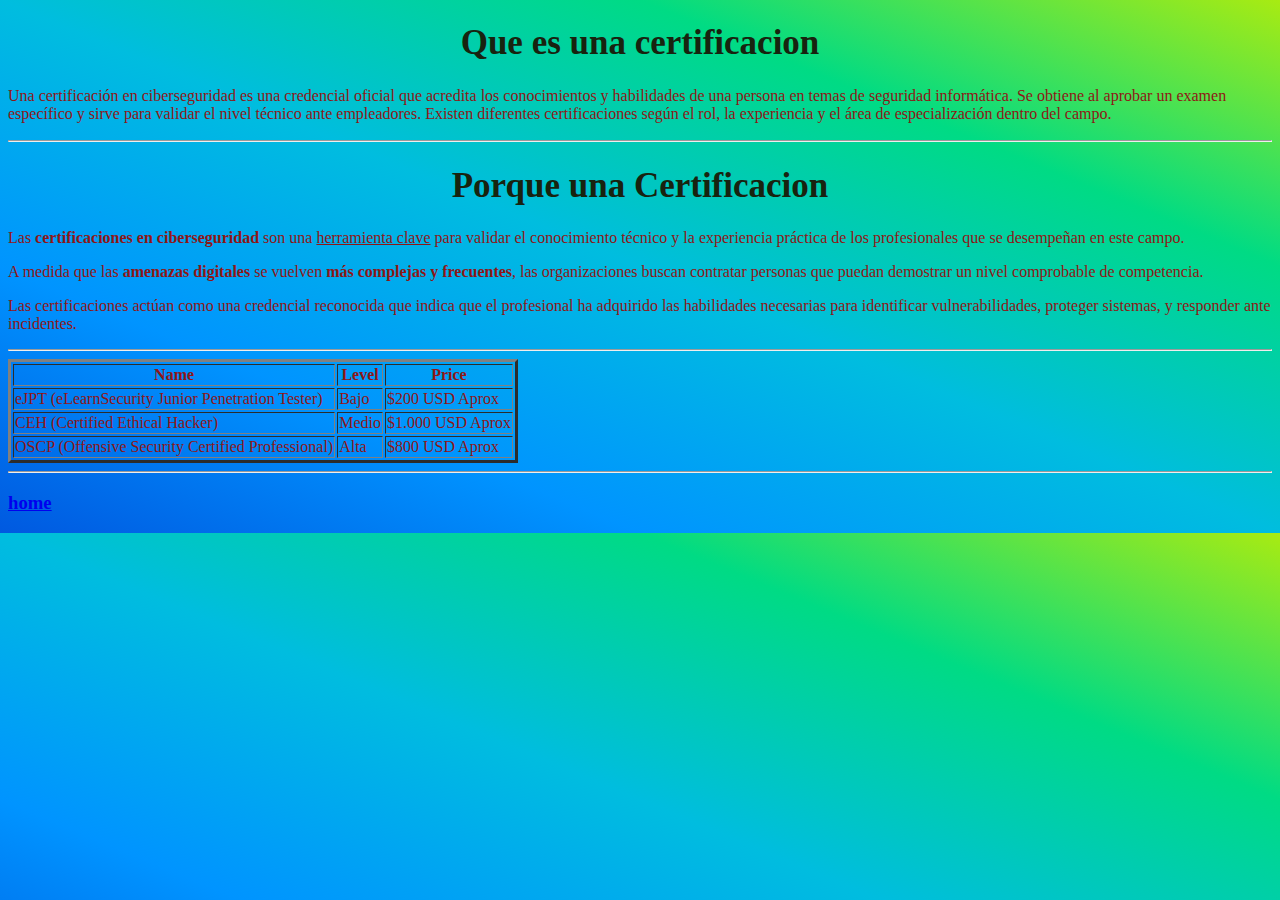
<file: Certificacion.html>
<!DOCTYPE html>
<html lang="en">
<head>
    <meta charset="UTF-8">
    <meta name="viewport" content="width=device-width, initial-scale=1.0">
    <title>Certificaciones</title>
    <link rel="Icon" href="./IMG/ojo.png">
</head>
<body class="Certificacion">
    <link rel="stylesheet" href="./style.css">
    <header>

    </header>


    <main>

        
        
        <h1 class="TitleRM">Que es una certificacion</h1>

        <article class="SubT">Una certificación en ciberseguridad es una credencial oficial que acredita los conocimientos y habilidades de una persona en temas de seguridad informática. Se obtiene al aprobar un examen específico y sirve para validar el nivel técnico ante empleadores. Existen diferentes certificaciones según el rol, la experiencia y el área de especialización dentro del campo.</article>


        <hr class="TitleRM">
        <h1 class="TitleRM">Porque una Certificacion</h1>

        <p class="SubT">Las <b>certificaciones en ciberseguridad</b> son una <u>herramienta clave</u> para validar el conocimiento técnico y la experiencia práctica de los profesionales que se desempeñan en este campo.</p>    
        <p class="SubT"> A medida que las <strong>amenazas digitales</strong> se vuelven <strong>más complejas y frecuentes</strong>, las organizaciones buscan contratar personas que puedan demostrar un nivel comprobable de competencia.</p>
        <p class="SubT">Las certificaciones actúan como una credencial reconocida que indica que el profesional ha adquirido las habilidades necesarias para identificar vulnerabilidades, proteger sistemas, y responder ante incidentes.</p>

        <hr>

        <table class="SubT" border="3">
            <thead>
                <tr>
                    <th>Name</th>
                    <th>Level</th>
                    <th>Price</th>
                </tr>
            </thead>
            <tbody>
                <tr>
                    <td> eJPT (eLearnSecurity Junior Penetration Tester) </td>
                    <td> Bajo </td>
                    <td> $200 USD Aprox </td>
                </tr>
                <tr>
                    <td>CEH (Certified Ethical Hacker) </td>
                    <td>Medio</td>
                    <td> $1.000 USD Aprox </td>
                </tr>
                <tr>
                    <td> OSCP (Offensive Security Certified Professional) </td>
                    <td> Alta </td>
                    <td> $800 USD Aprox </td>
                </tr>
            </tbody>
        </table>


    </main>

    <footer>
        <hr>

        <h3><a href="./index.html">home</a></h3>

    </footer>

</body>
</html>
</file>
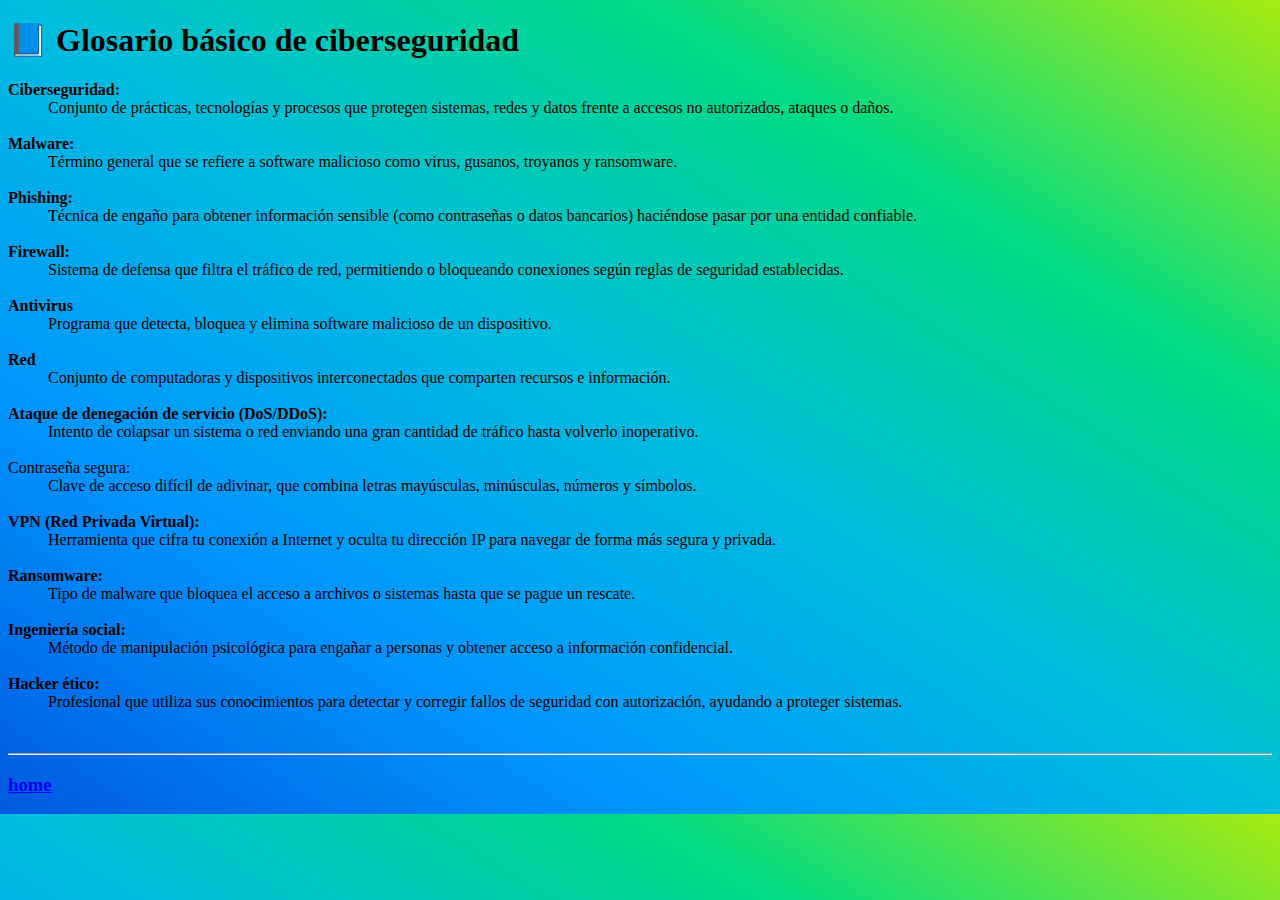
<file: Glosario.html>
<!DOCTYPE html>
<html lang="en">
<head>
    <meta charset="UTF-8">
    <meta name="viewport" content="width=device-width, initial-scale=1.0">
    <title>Glosario</title>
    <link rel="Icon" href="./IMG/ojo.png">
</head>
<body class="Glosario">
    <link rel="stylesheet" href="./style.css">
    
    <header>

    </header>

    <main>

        <h1>📘 Glosario básico de ciberseguridad</h1>
        
        <dl>
            <dt><b>Ciberseguridad:</b></dt>
            <dd>Conjunto de prácticas, tecnologías y procesos que protegen sistemas, redes y datos frente a accesos no autorizados, ataques o daños.</dd>
            <br>
            <dt><b>Malware:</b></dt>
            <dd>Término general que se refiere a software malicioso como virus, gusanos, troyanos y ransomware.</dd>
            <br>
            <dt><b>Phishing:</b></dt>
            <dd>Técnica de engaño para obtener información sensible (como contraseñas o datos bancarios) haciéndose pasar por una entidad confiable.</dd>
            <br>
            <dt><b>Firewall:</b></dt>
            <dd>Sistema de defensa que filtra el tráfico de red, permitiendo o bloqueando conexiones según reglas de seguridad establecidas.</dd>
            <br>
            <dt><b>Antivirus</b></dt>
            <dd>Programa que detecta, bloquea y elimina software malicioso de un dispositivo.</dd>
            <br>
            <dt><b>Red</b></dt>
            <dd>Conjunto de computadoras y dispositivos interconectados que comparten recursos e información.</dd>
            <br>
            <dt><b>Ataque de denegación de servicio (DoS/DDoS):</b></dt>
            <dd>Intento de colapsar un sistema o red enviando una gran cantidad de tráfico hasta volverlo inoperativo.</dd>
            <br>    
            <dt>Contraseña segura:</dt>
            <dd>Clave de acceso difícil de adivinar, que combina letras mayúsculas, minúsculas, números y símbolos.</dd>
            <br>
            <dt><b>VPN (Red Privada Virtual):</b></dt>
            <dd>Herramienta que cifra tu conexión a Internet y oculta tu dirección IP para navegar de forma más segura y privada.</dd>
            <br>
            <dt><b>Ransomware:</b></dt>
            <dd>Tipo de malware que bloquea el acceso a archivos o sistemas hasta que se pague un rescate.</dd>
            <br>
            <dt><b>Ingeniería social:</b></dt>
            <dd>Método de manipulación psicológica para engañar a personas y obtener acceso a información confidencial.</dd>
            <br>
            <dt><b>Hacker ético:</b></dt>
            <dd>Profesional que utiliza sus conocimientos para detectar y corregir fallos de seguridad con autorización, ayudando a proteger sistemas.</dd>

        </dl>


    </main>

    <footer>
        <br>
        <hr>

        <h3><a href="./index.html">home</a></h3>
    </footer>


</body>
</html>
</file>
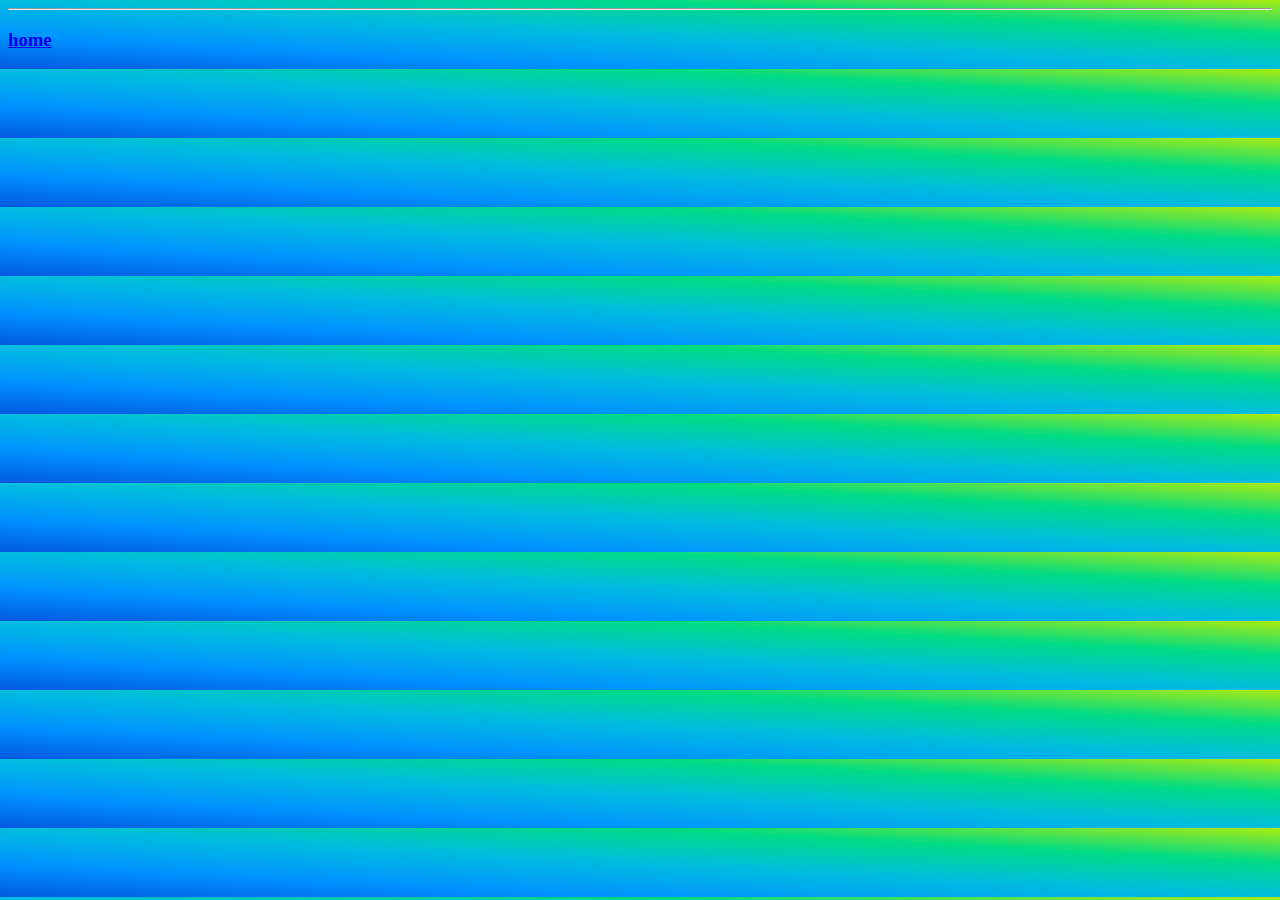
<file: Herramientas.html>
<!DOCTYPE html>
<html lang="en">
<head>
    <meta charset="UTF-8">
    <meta name="viewport" content="width=device-width, initial-scale=1.0">
    <title>Document</title>
</head>
<body class="Certificacion">
    <link rel="stylesheet" href="./style.css">
    <header>

        

    </header>
    <main>

    </main>
    <footer>
        <hr>
        <h3><a href="./index.html">home</a></h3>

    </footer>
    
</body>
</html>
</file>
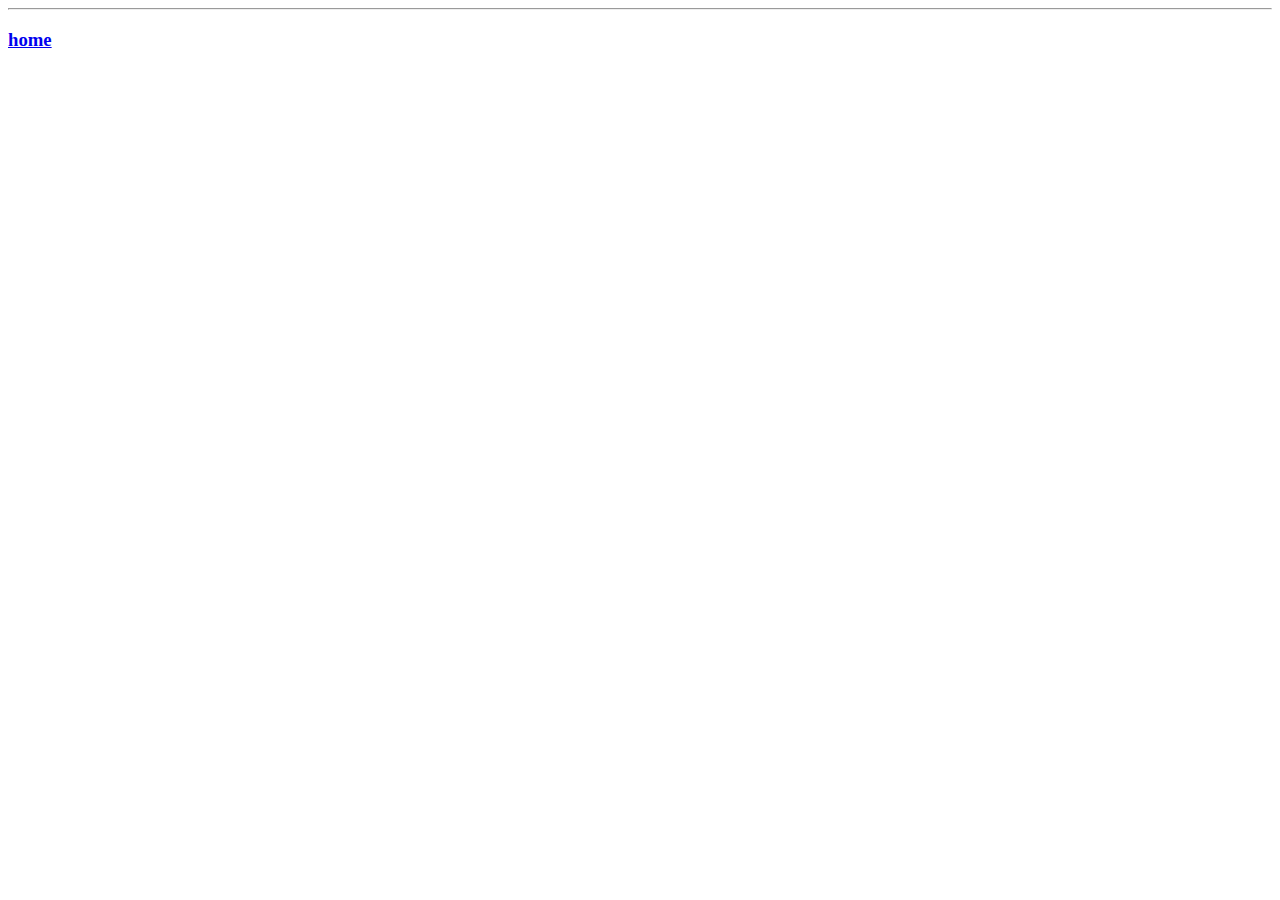
<file: HyT.html>
<!DOCTYPE html>
<html lang="en">
<head>
    <meta charset="UTF-8">
    <meta name="viewport" content="width=device-width, initial-scale=1.0">
    <title>Document</title>
</head>
<body>
    <header>

        

    </header>
    <main>

    </main>
    <footer>
        <hr>
        <h3><a href="./index.html">home</a></h3>

    </footer>
    
</body>
</html>
</file>
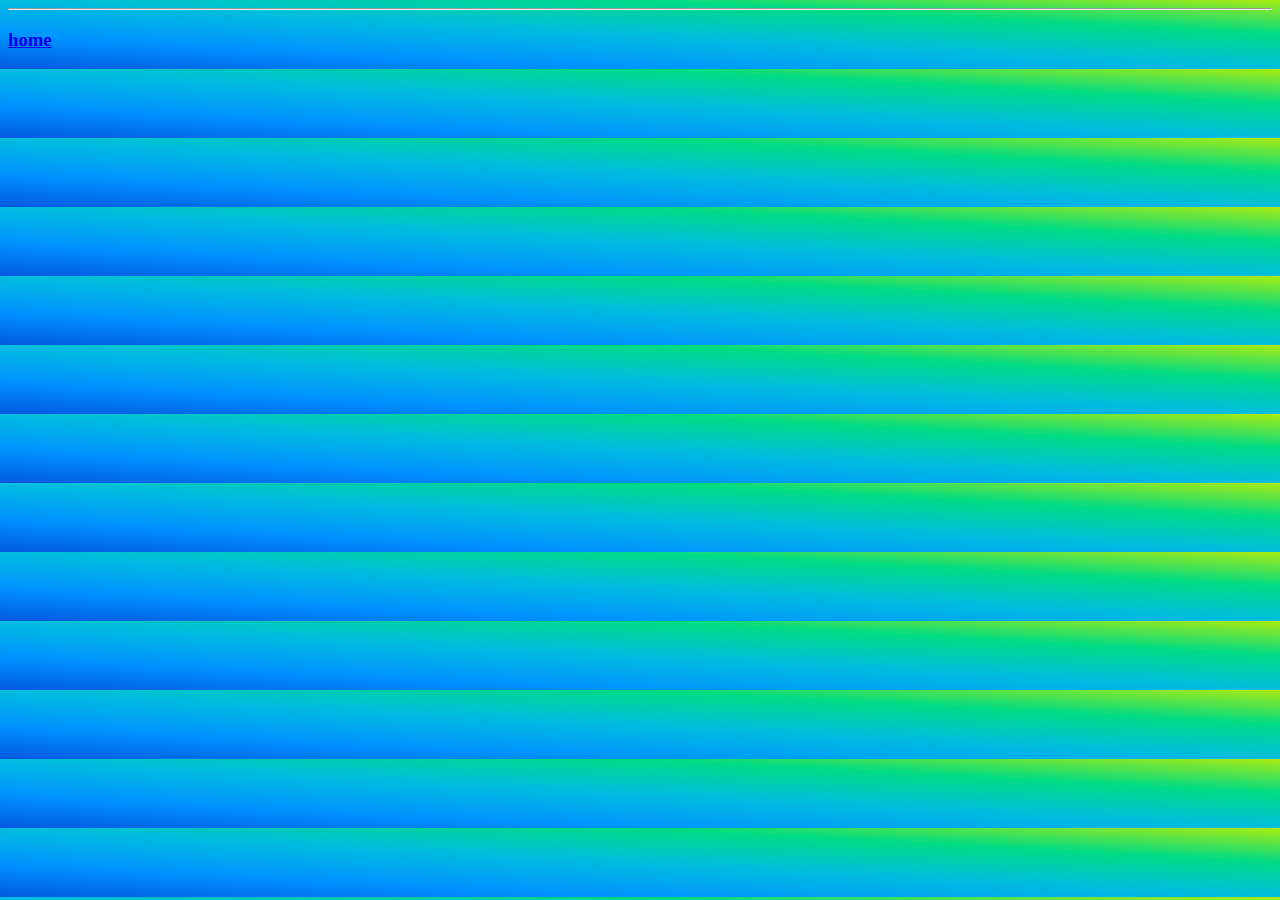
<file: OS.html>
<!DOCTYPE html>
<html lang="en">
<head>
    <meta charset="UTF-8">
    <meta name="viewport" content="width=device-width, initial-scale=1.0">
    <title>Document</title>
</head>
<body class="OS">
    <link rel="stylesheet" href="./style.css">
    
    <header>

    </header>

    <main>

    </main>

    <footer>
        <hr>

        <h3><a href="./index.html">home</a></h3>
    </footer>


</body>
</html>
</file>
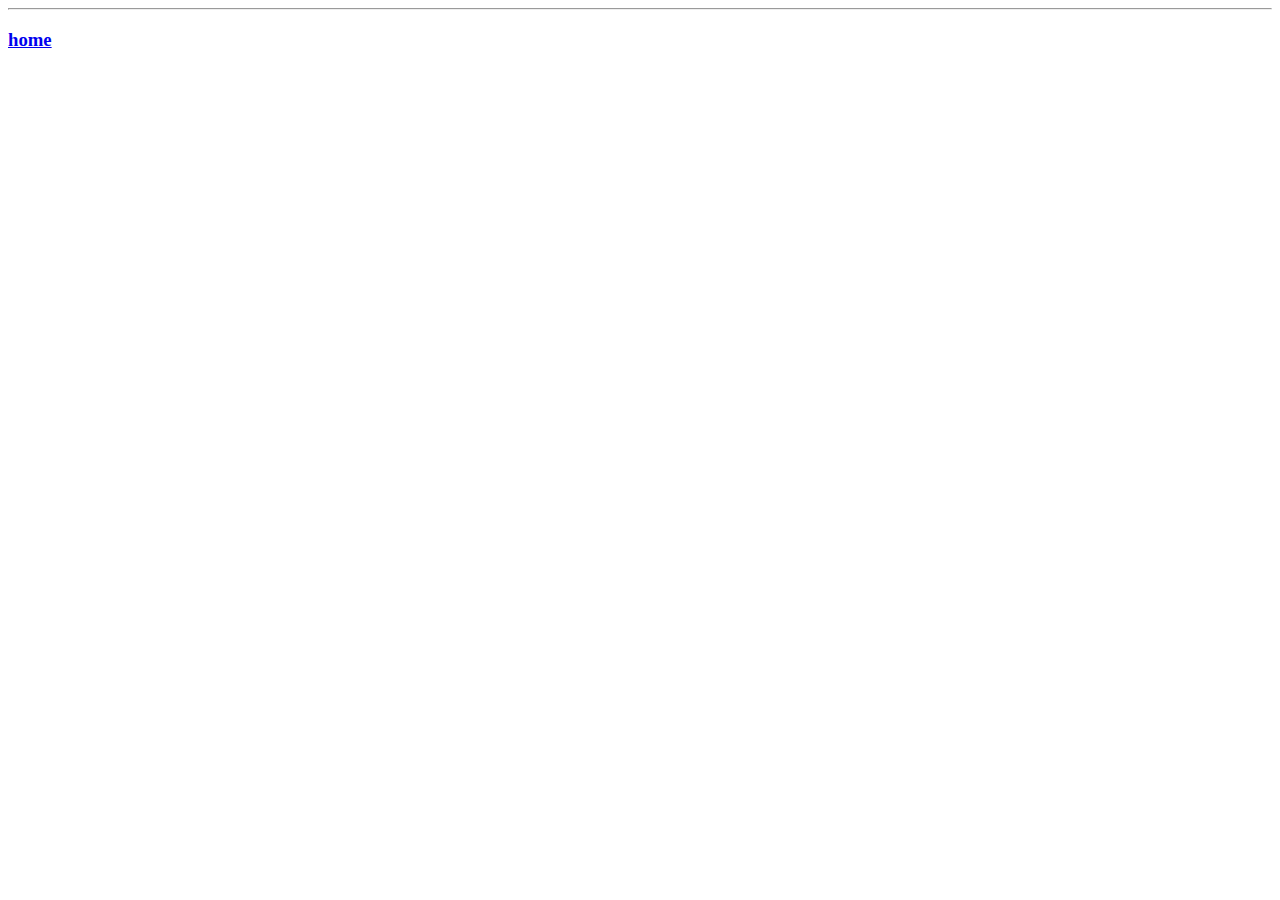
<file: prueba.html>
<!DOCTYPE html>
<html lang="en">
<head>
    <meta charset="UTF-8">
    <meta name="viewport" content="width=device-width, initial-scale=1.0">
    <title>Document</title>
</head>
<body>
    
    <header>

    </header>

    <main>

    </main>

    <footer>
        <hr>

        <h3><a href="./index.html">home</a></h3>
    </footer>


</body>
</html>
</file>
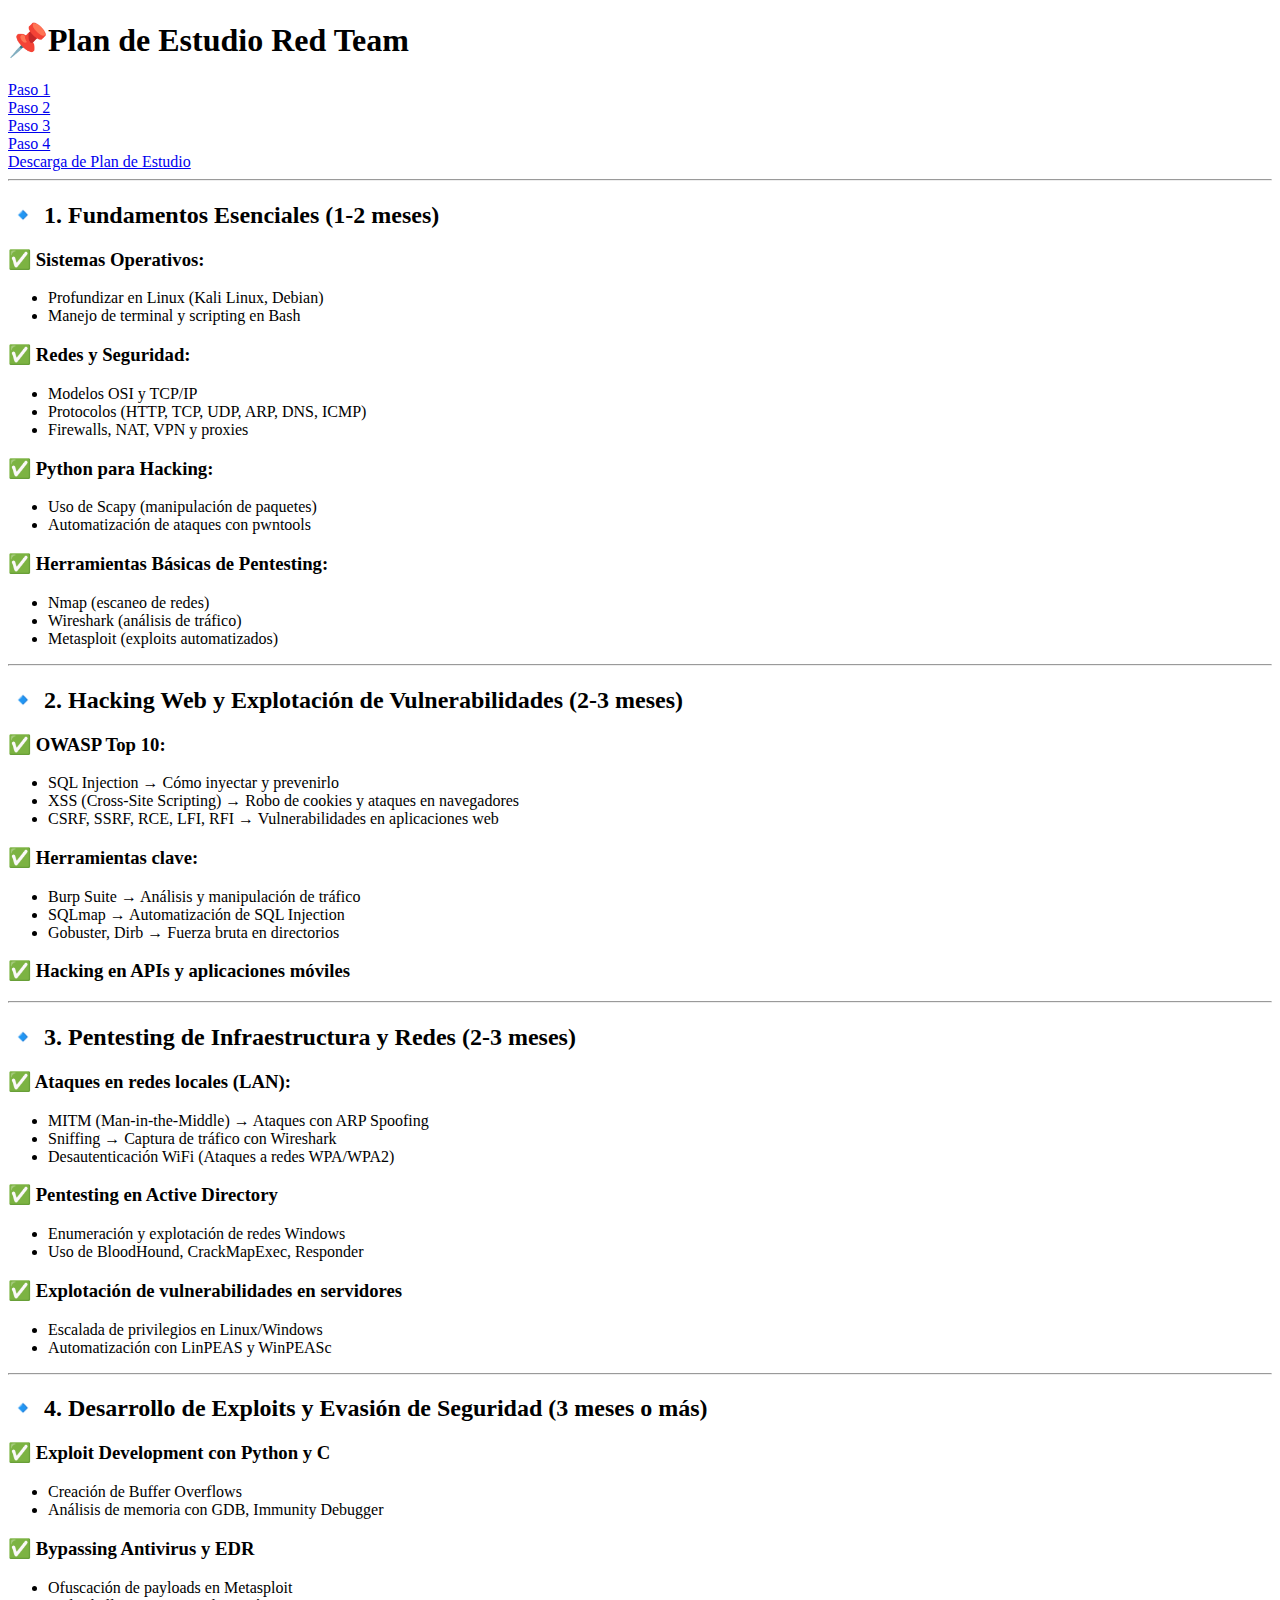
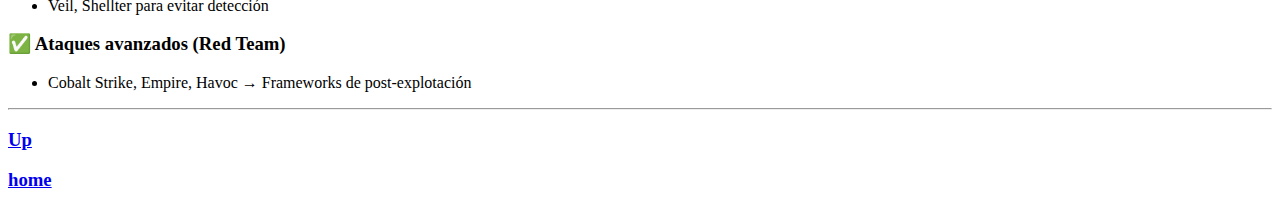
<file: roadMap.html>
<!DOCTYPE html>
<html lang="en">
<head>
    <meta charset="UTF-8">
    <meta name="viewport" content="width=device-width, initial-scale=1.0">
    <title>Document</title>
</head>
<body>
    <header></header>

    <main>
        <h1>📌Plan de Estudio Red Team</h1>

        <a href="#Paso1">Paso 1</a>
        <br>
        <a href="#Paso2">Paso 2</a>
        <br>
        <a href="#Paso3"> Paso 3</a>
        <br>
        <a href="#Paso4">Paso 4</a><br>

        <a href="PlanEstudio.pdf" download="Descarga Plan de Estudio">Descarga de Plan de Estudio</a>
        

        <hr>
        <h2 id="Paso1">🔹 1. Fundamentos Esenciales (1-2 meses)</h2>

        <h3>✅ Sistemas Operativos:</h3>

        <ul>
            <li>Profundizar en Linux (Kali Linux, Debian)</li>
            <li>Manejo de terminal y scripting en Bash</li>
        </ul>
        
        <h3>✅ Redes y Seguridad:</h3>

        <ul>
            <li>Modelos OSI y TCP/IP</li>
            <li>Protocolos (HTTP, TCP, UDP, ARP, DNS, ICMP)</li>
            <li>Firewalls, NAT, VPN y proxies</li>
        </ul>

        <h3>✅ Python para Hacking:</h3>

        <ul>
            <li>Uso de Scapy (manipulación de paquetes)</li>
            <li>Automatización de ataques con pwntools</li>
        </ul>

        <h3>✅ Herramientas Básicas de Pentesting:</h3>

            <ul>
                <li>Nmap (escaneo de redes)</li>
                <li>Wireshark (análisis de tráfico)</li>
                <li>Metasploit (exploits automatizados)</li>
            </ul>
            <hr>
        <h2 id="Paso2">🔹 2. Hacking Web y Explotación de Vulnerabilidades (2-3 meses)</h2>

        <h3>✅ OWASP Top 10:</h3>
        
        <ul>
            <li>SQL Injection → Cómo inyectar y prevenirlo</li>
            <li>XSS (Cross-Site Scripting) → Robo de cookies y ataques en navegadores</li>
            <li>CSRF, SSRF, RCE, LFI, RFI → Vulnerabilidades en aplicaciones web</li>
        </ul>

        <h3>✅ Herramientas clave:</h3>

        <ul>
            <li>Burp Suite → Análisis y manipulación de tráfico</li>
            <li>SQLmap → Automatización de SQL Injection</li>
            <li>Gobuster, Dirb → Fuerza bruta en directorios</li>
        </ul>
        
        <h3>✅ Hacking en APIs y aplicaciones móviles</h3>
        <hr>
        <h2 id="Paso3">🔹 3. Pentesting de Infraestructura y Redes (2-3 meses)</h2>

        <h3>✅ Ataques en redes locales (LAN):</h3>

        <ul>
            <li>MITM (Man-in-the-Middle) → Ataques con ARP Spoofing</li>
            <li>Sniffing → Captura de tráfico con Wireshark</li>
            <li>Desautenticación WiFi (Ataques a redes WPA/WPA2)</li>
        </ul>

        <h3>✅ Pentesting en Active Directory</h3>
        
        <ul>
            <li>Enumeración y explotación de redes Windows</li>
            <li>Uso de BloodHound, CrackMapExec, Responder</li>
        </ul>

        <h3>✅ Explotación de vulnerabilidades en servidores</h3>

        <ul>
            <li>Escalada de privilegios en Linux/Windows</li>
            <li>Automatización con LinPEAS y WinPEASc</li>
        </ul>
        <hr>
        <h2 id="Paso4">🔹 4. Desarrollo de Exploits y Evasión de Seguridad (3 meses o más)</h2>

        <h3>✅ Exploit Development con Python y C</h3>

        <ul>
            <li>Creación de Buffer Overflows</li>
            <li>Análisis de memoria con GDB, Immunity Debugger</li>
        </ul>

        <h3>✅ Bypassing Antivirus y EDR</h3>

        <ul>
            <li>Ofuscación de payloads en Metasploit</li>
            <li>Veil, Shellter para evitar detección</li>
        </ul>
        
        <h3>✅ Ataques avanzados (Red Team)</h3>

        <ul>
            <li>Cobalt Strike, Empire, Havoc → Frameworks de post-explotación</li>
        </ul>

        
    </main>

    <footer>
        <hr>
        <h3><a href="./roadMap.html">Up</a></h3>
        <h3><a href="./index.html">home</a></h3>
    </footer>

</body>
</html>
</file>
<file: style.css>
.home {
    /*background-image: url(./IMG/particula_obscuro.jpg);
    background-size: cover;
    background-position: center;*/
    background-image: linear-gradient(to right top, #0059e0, #0094ff, #00bddf, #00db84, #a8eb12);
  }

.LinkHome {
    color: rgb(247, 252, 253);
    text-align: center;
    font-size: 20px;
}

.TxtHome {
    color: white;
    text-align: center;
    font-family: sans-serif;
    font-size: 40px; 
}

.pHome {
    color: #000b58;
    text-align: justify;
    font-family: 'Lucida Sans', 'Lucida Sans Regular', 'Lucida Grande', 'Lucida Sans Unicode', Geneva, Verdana, sans-serif;
    font-size: 20px;
}

.PieHome {
    color: white;
    text-align: end;
    font-family: Impact, Haettenschweiler, 'Arial Narrow Bold', sans-serif;
    font-size: 13px;
}

.RoadMap {
    /*background-image: url(./IMG/particula_obscuro.jpg);
    background-size: auto;*/
    background-image: linear-gradient(to right top, #0059e0, #0094ff, #00bddf, #00db84, #a8eb12);
}

.TitleRM {
    color: #18230f;
    text-align: center;
    font-family: cursive;
    font-size: 35px;
}

.SubT {
    color: #8e1616;
}

.Certificacion {
    /*background-image: url(./IMG/particula_obscuro.jpg);
    background-size: cover;
    background-color: bisque;*/
    background-image: linear-gradient(to right top, #0059e0, #0094ff, #00bddf, #00db84, #a8eb12);
}

.Certificacion {
    /*background-image: url(./IMG/particula_obscuro.jpg);
    background-size: cover;
    background-color: bisque;*/
    background-image: linear-gradient(to right top, #0059e0, #0094ff, #00bddf, #00db84, #a8eb12);
}

.OS {
    /*background-image: url(./IMG/particula_obscuro.jpg);
    background-size: cover;
    background-color: bisque;*/
    background-image: linear-gradient(to right top, #0059e0, #0094ff, #00bddf, #00db84, #a8eb12);
}

.Glosario {
    /*background-image: url(./IMG/particula_obscuro.jpg);
    background-size: cover;
    background-color: bisque;*/
    background-image: linear-gradient(to right top, #0059e0, #0094ff, #00bddf, #00db84, #a8eb12);
}

.ImgLeft {
    display: flex;
    align-items: center;
    gap: 250px;
    padding: 20px;
}

.ImgLeft img {
    width: 500px;
    height: auto;
}

.TxtImg {
    text-align: center;
    max-width: 800px;
}

.H1Right {
    text-align: right;
}

.ImgRight {
    display: flex;
    align-items: center;
    gap: 250px;
    padding: 20px;
    flex-direction: row-reverse;
}
</file>
